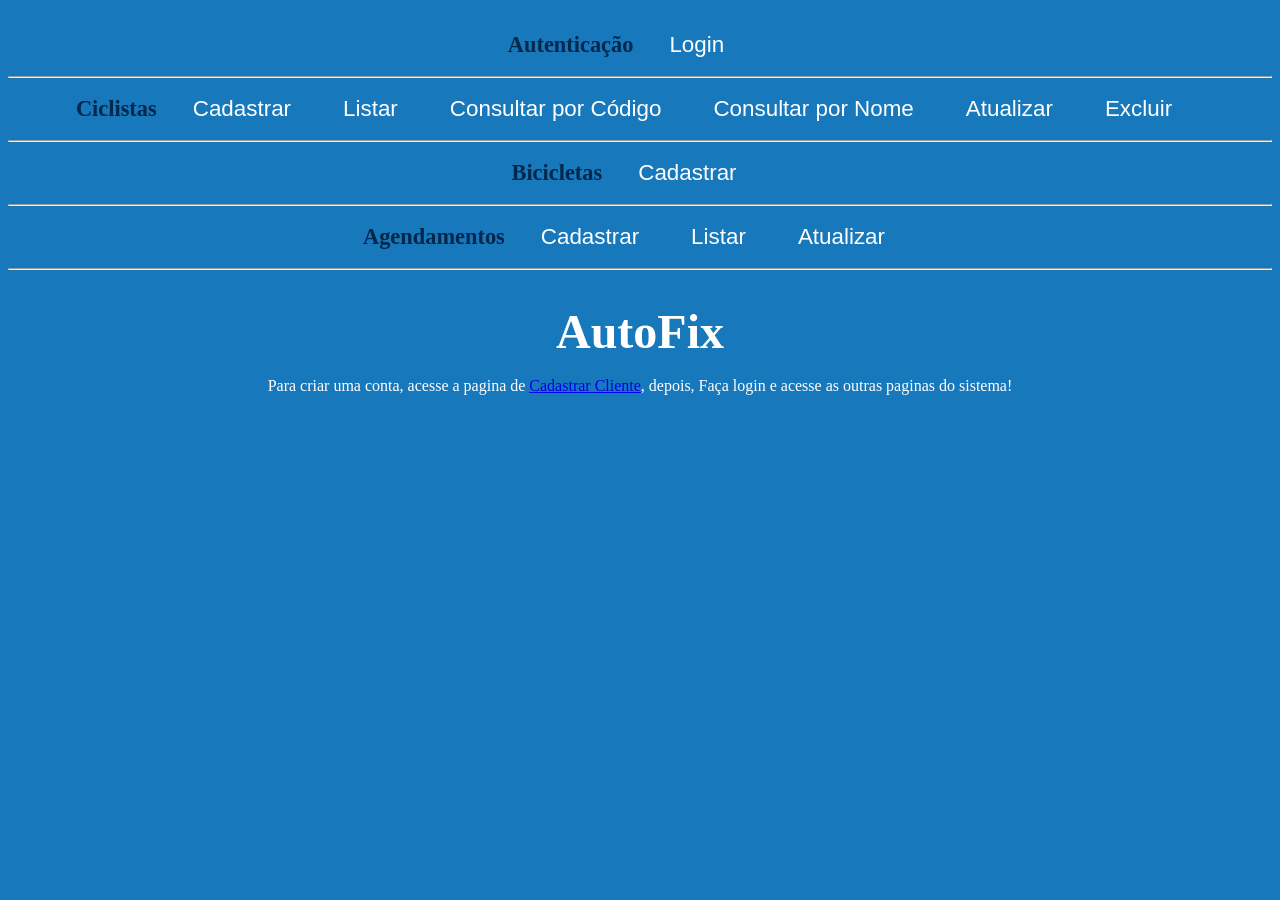
<file: frontend/index.html>
<!DOCTYPE html>
<html lang="en">
<head>
    <meta charset="UTF-8">
    <meta name="viewport" content="width=device-width, initial-scale=1.0">
    <link rel="stylesheet" href="./css/style.css">
    <link rel="stylesheet" href="./css/style.cad.css">
    <script src="./js/index.js" defer></script>
    <title>Document</title>
</head>
<body>
    <header>
        <nav>
            <span class="titulo_menu">Autenticação</span>&emsp;
            <a href="./html/login.html">Login</a>&emsp;&emsp;
            <span id="verific_log"></span>
            <br><br><hr><br>
            <span class="titulo_menu">Ciclistas</span>&emsp;
            <a href="./html/cad_cliente.html">Cadastrar</a>&emsp;
            <a href="./html/list_cliente.html">Listar</a>&emsp;
            <a href="./html/consul_cliente_id.html">Consultar por Código</a>&emsp;
            <a href="./html/consul_cliente_nome.html">Consultar por Nome</a>&emsp;
            <a href="./html/atuali_cliente.html">Atualizar</a>&emsp;
            <a href="./html/apag_cliente.html">Excluir</a>&emsp;
            <br><br><hr><br>
            <span class="titulo_menu">Bicicletas</span>&emsp;
            <a href="./html/cad_veiculo.html">Cadastrar</a>&emsp;
            <br><br><hr><br>
            <span class="titulo_menu">Agendamentos</span>&emsp;
            <a href="./html/cad_agendamento.html">Cadastrar</a>&emsp;
            <a href="./html/list_agendamento.html">Listar</a>&emsp;
            <a href="./html/atuali_agendamento.html">Atualizar</a>&emsp;
            <br><br><hr><br>
        </nav>
        <span id="verific_log"></span>
    </header>
    <main>
        <h1>AutoFix</h1>
        <br>
        <p id="realizeLogin"></p>
    </main>
</body>
</html>
</file>
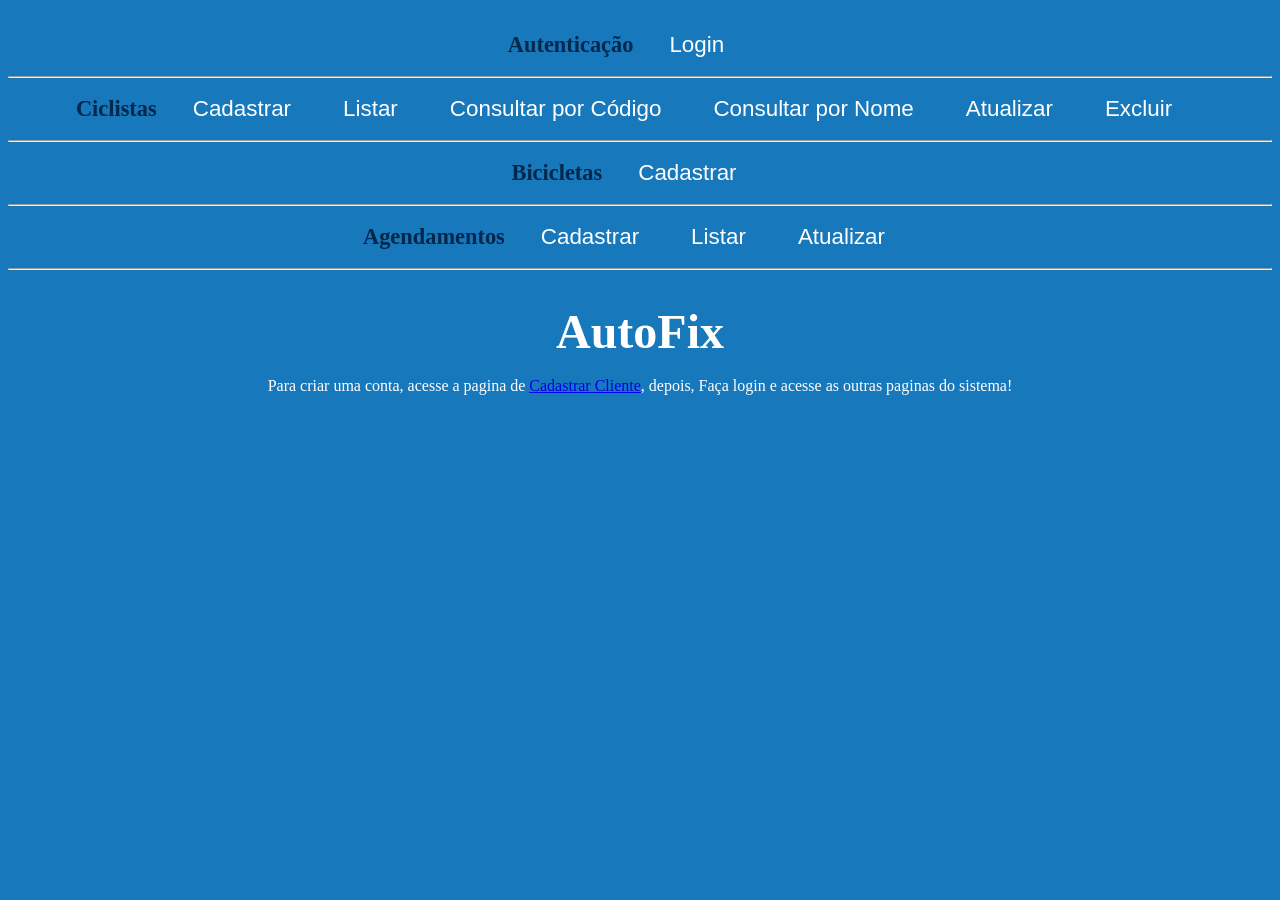
<file: frontend/html/apag_cliente.html>
<!DOCTYPE html>
<html lang="en">
<head>
    <meta charset="UTF-8">
    <meta name="viewport" content="width=device-width, initial-scale=1.0">
    <link rel="stylesheet" href="../css/style.css">
    <link rel="stylesheet" href="../css/style.cad.css">
    <script src="../js/apag_cliente.js"defer></script>
    <title>Cadastro de clientes</title>
</head>
<body>
    <header>
        <nav>
            <a href="../index.html">Voltar para o menu</a>
        </nav>
        <br><br>
    </header>
    <main>
        <form>
            <label for="codCliente">Digite o codigo do cliente:</label>
            <input type="text" id="codCliente">
    
            <button id="btn_consultar">Consultar Cliente</button>
            <div id="res"></div>
        </form>
    </main>
</body>
</html>
</file>
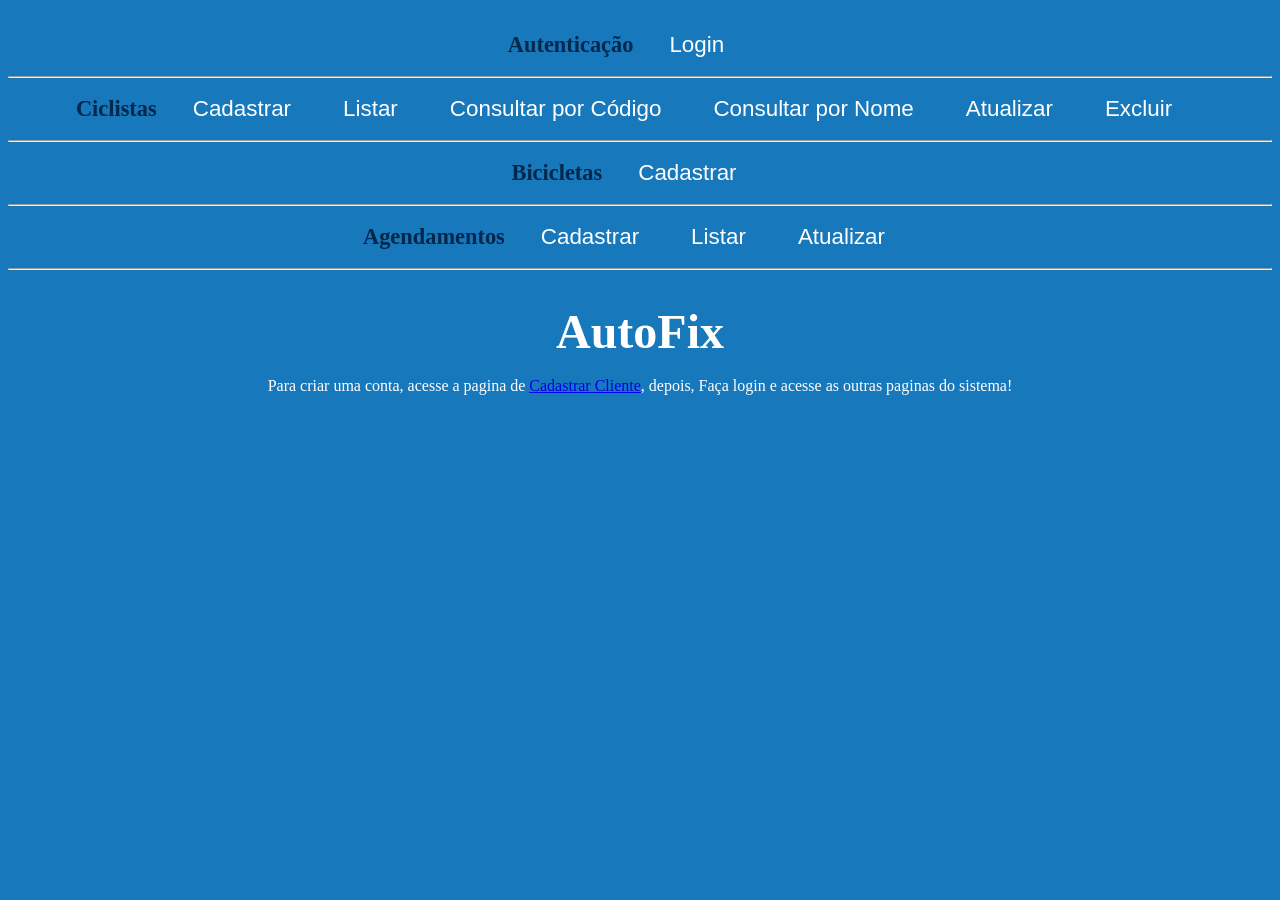
<file: frontend/html/atuali_agendamento.html>
<!DOCTYPE html>
<html lang="en">
<head>
    <meta charset="UTF-8">
    <meta name="viewport" content="width=device-width, initial-scale=1.0">
    <link rel="stylesheet" href="../css/style.css">
    <link rel="stylesheet" href="../css/style.cad.css">
    <script src="../js/atuali_agendamento.js"defer></script>
    <title>Cadastro de agendamento</title>
</head>
<body>
    <header>
        <nav>
            <a href="../index.html">Voltar para o menu</a>
        </nav>
        <br><br>
    </header>
    <main>
        <form>
            <label for="data">Escolha a nova data do agendamento:</label>
            <input type="date" id="data">
            <label for="horario">Digite o novo horario do agendamento:</label>
            <input type="time" id="horario">
            <label for="servico">Escolha o novo serviço</label>
            <select name="servico" id="servico">
                <option value="REVISAO">Revisão</option>
                <option value="MANUTENCAO">Manutenção</option>
                <option value="INSTALACAO">Instalação</option>
            </select>
            <label for="codVeiculo">Digite o novo codigo do Veiculo:</label>
            <input type="number" id="codVeiculo">
            <label for="codCliente">Digite o novo codigo do Cliente:</label>
            <input type="number" id="codCliente">
    
            <button id="btn_atualizar">Atualizar Agendamento</button>
            <div id="res"></div>
        </form>
    </main>
</body>
</html>
</file>
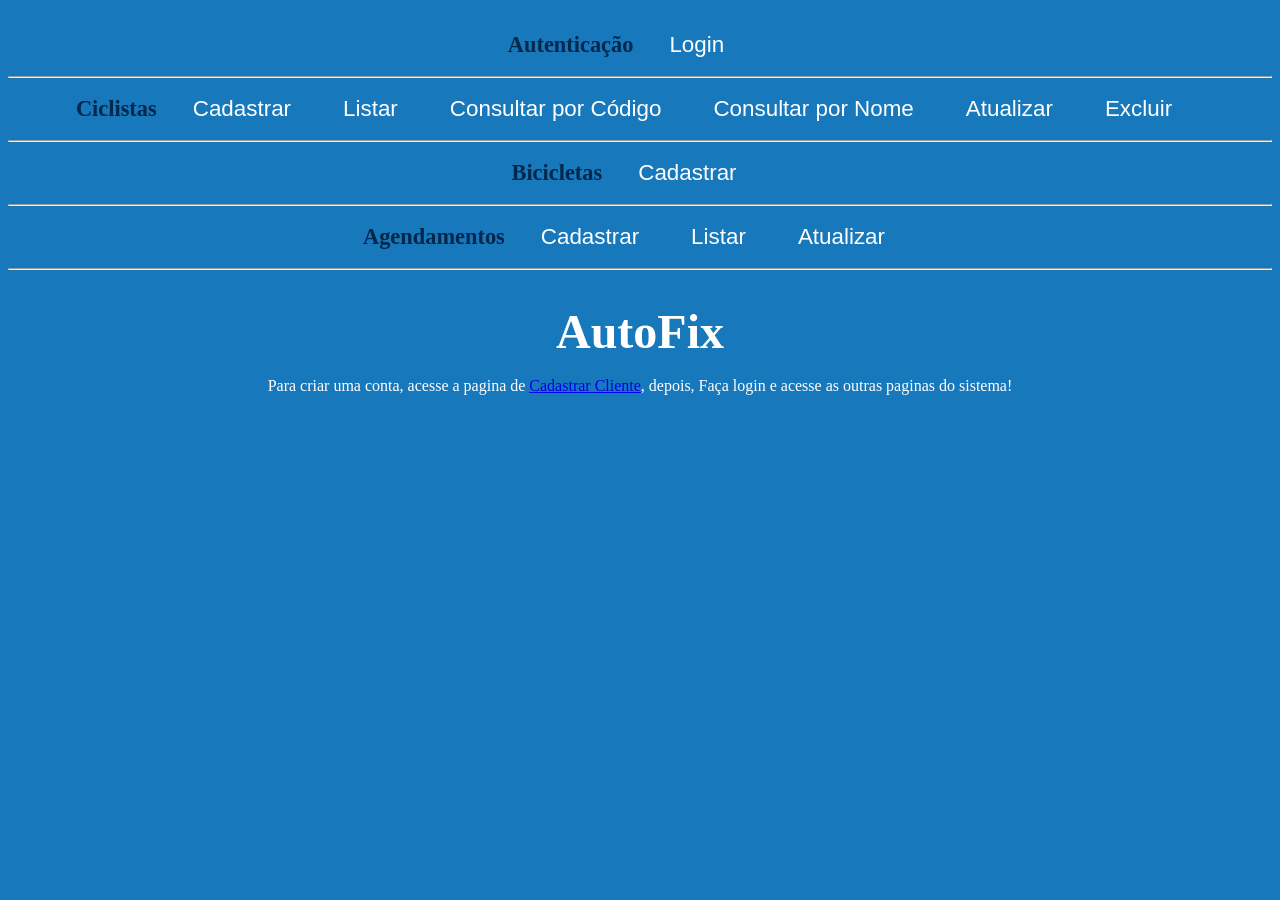
<file: frontend/html/atuali_cliente.html>
<!DOCTYPE html>
<html lang="en">
<head>
    <meta charset="UTF-8">
    <meta name="viewport" content="width=device-width, initial-scale=1.0">
    <link rel="stylesheet" href="../css/style.css">
    <link rel="stylesheet" href="../css/style.cad.css">
    <script src="../js/atuali_cliente.js"defer></script>
    <title>Cadastro de clientes</title>
</head>
<body>
    <header>
        <nav>
            <a href="../index.html">Voltar para o menu</a>
        </nav>
        <br><br>
    </header>
    <main>
        <form>
            <label for="nome">Digite o novo nome:</label>
            <input type="text" id="nome">
            <label for="email">Digite o novo email:</label>
            <input type="text" id="email">
            <label for="senha">Digite a novo senha:</label>
            <input type="text" id="senha">
            <label for="cpf">Digite o novo cpf:</label>
            <input type="text" id="cpf">
            <label for="endereco">Digite o novo endereco:</label>
            <input type="text" id="endereco">
            <label for="telefone">Digite o novo telefone:</label>
            <input type="text" id="telefone"><br>
            
            <label for="codCliente">Digite o codigo do cliente:</label>
            <input type="text" id="codCliente">
    
            <button id="btn_atualizar">Atualizar Cliente</button>
            <div id="res"></div>
        </form>
    </main>
</body>
</html>
</file>
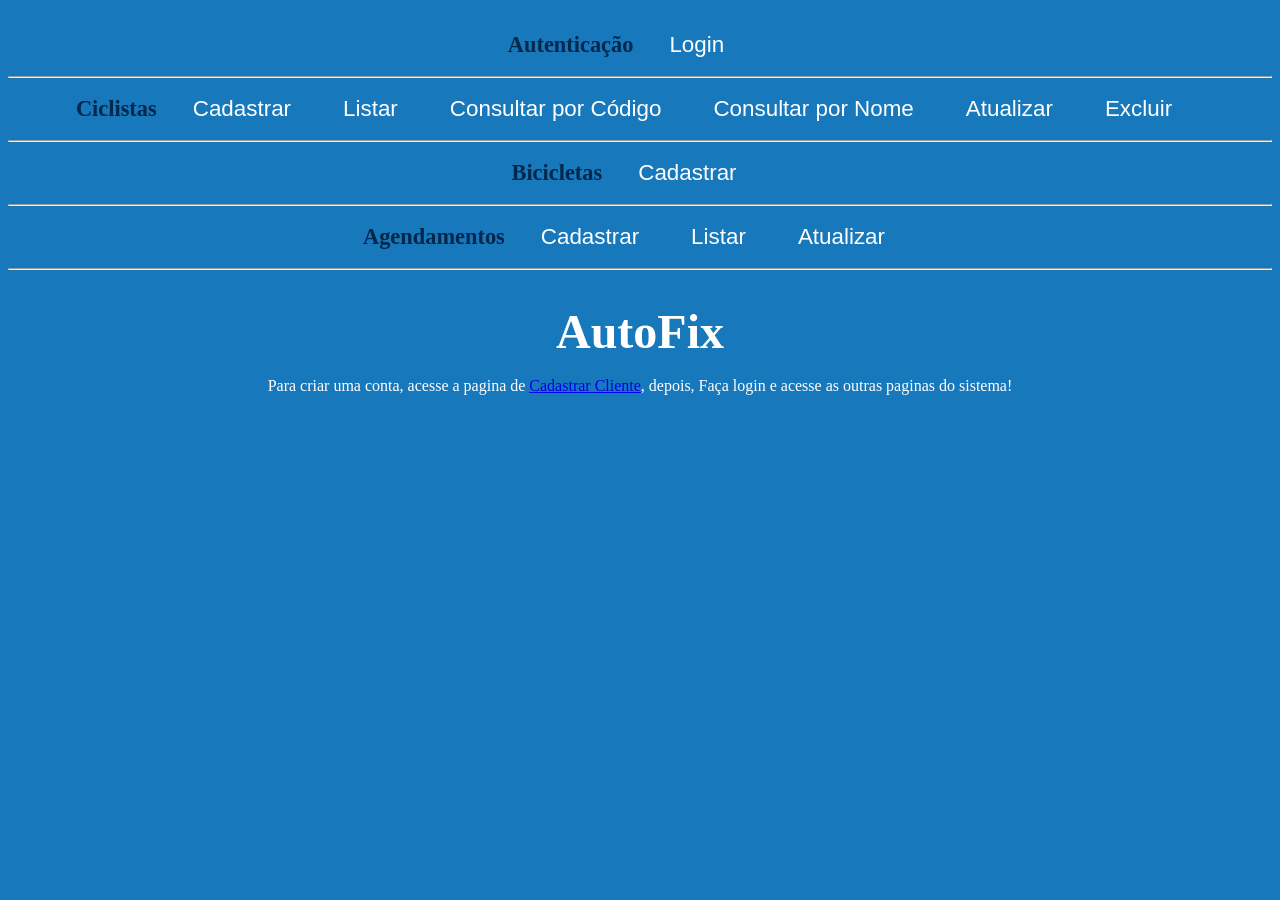
<file: frontend/html/cad_agendamento.html>
<!DOCTYPE html>
<html lang="en">
<head>
    <meta charset="UTF-8">
    <meta name="viewport" content="width=device-width, initial-scale=1.0">
    <link rel="stylesheet" href="../css/style.css">
    <link rel="stylesheet" href="../css/style.cad.css">
    <script src="../js/cad_agendamento.js"defer></script>
    <title>Cadastro de agendamento</title>
</head>
<body>
    <header>
        <nav>
            <a href="../index.html">Voltar para o menu</a>
        </nav>
        <br><br>
    </header>
    <main>
        <form>
            <label for="data">Escolha a data do agendamento:</label>
            <input type="date" id="data">
            <label for="horario">Digite o horario do agendamento:</label>
            <input type="time" id="horario">
            <label for="servico">Escolha o serviço</label>
            <select name="servico" id="servico">
                <option value="REVISAO">Revisão</option>
                <option value="MANUTENCAO">Manutenção</option>
                <option value="INSTALACAO">Instalação</option>
            </select>
            <label for="codVeiculo">Digite o codigo do Veiculo:</label>
            <input type="number" id="codVeiculo">
            <label for="codCliente">Digite o codigo do Cliente:</label>
            <input type="number" id="codCliente">
    
            <button id="btn_cadastrar">Cadastrar Agendamento</button>
            <div id="res"></div>
        </form>
    </main>
</body>
</html>
</file>
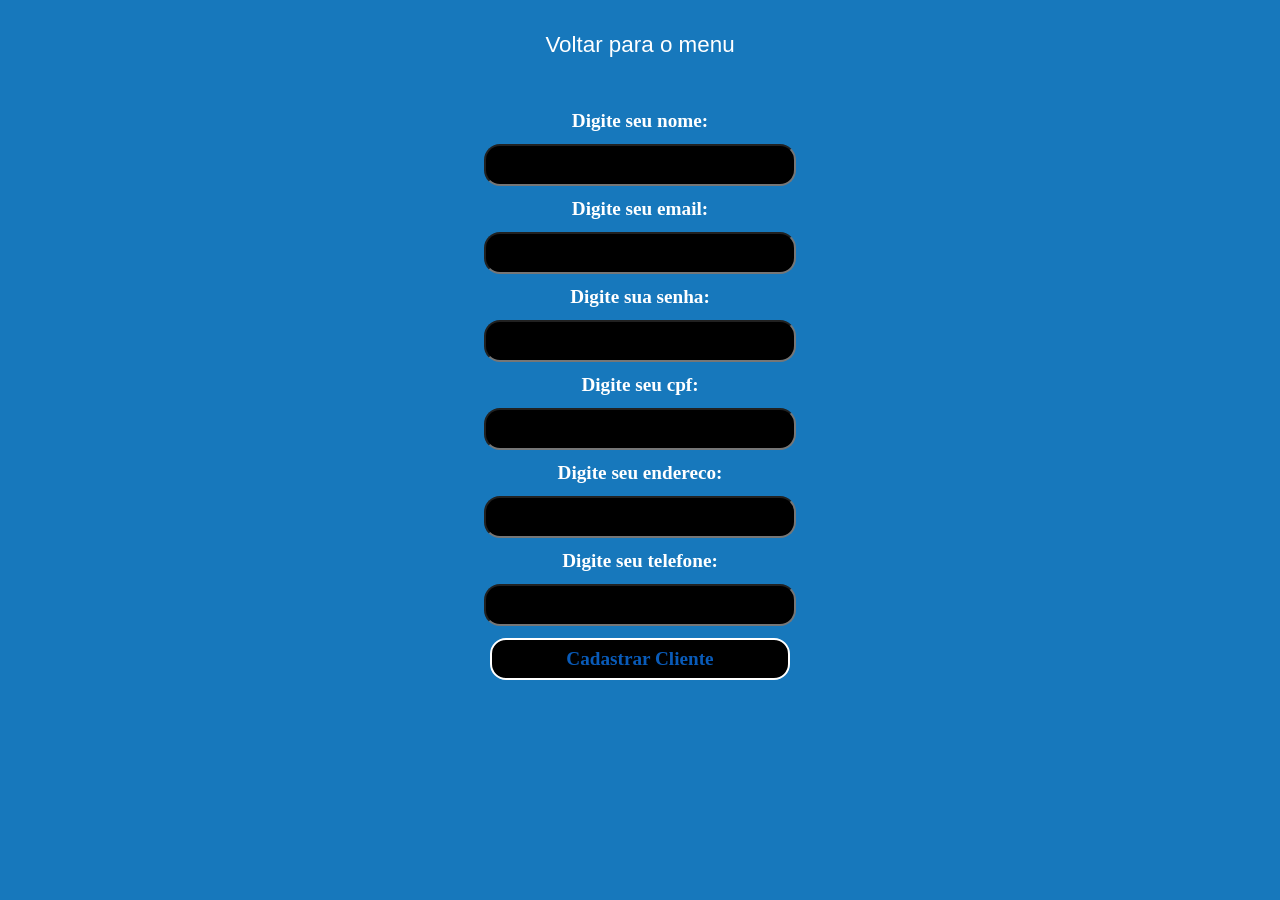
<file: frontend/html/cad_cliente.html>
<!DOCTYPE html>
<html lang="en">
<head>
    <meta charset="UTF-8">
    <meta name="viewport" content="width=device-width, initial-scale=1.0">
    <link rel="stylesheet" href="../css/style.css">
    <link rel="stylesheet" href="../css/style.cad.css">
    <script src="../js/cad_cliente.js"defer></script>
    <title>Cadastro de clientes</title>
</head>
<body>
    <header>
        <nav>
            <a href="../index.html">Voltar para o menu</a>
        </nav>
        <br><br>
    </header>
    <main>
        <form>
            <label for="nome">Digite seu nome:</label>
            <input type="text" id="nome">
            <label for="email">Digite seu email:</label>
            <input type="text" id="email">
            <label for="senha">Digite sua senha:</label>
            <input type="password" id="senha">
            <label for="cpf">Digite seu cpf:</label>
            <input type="text" id="cpf">
            <label for="endereco">Digite seu endereco:</label>
            <input type="text" id="endereco">
            <label for="telefone">Digite seu telefone:</label>
            <input type="text" id="telefone">
    
            <button id="btn_cadastrar">Cadastrar Cliente</button>
            <div id="res"></div>
        </form>
    </main>
</body>
</html>
</file>
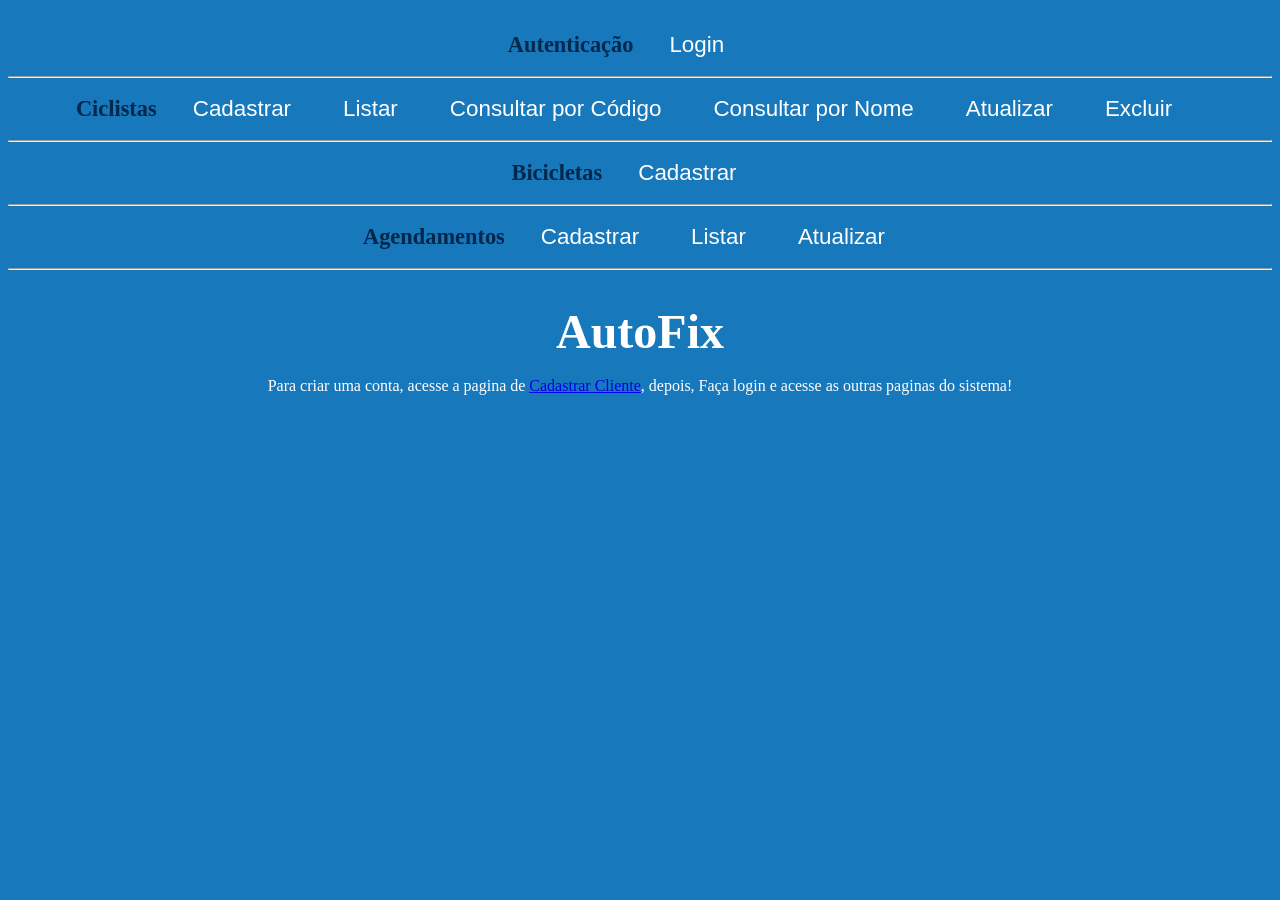
<file: frontend/html/cad_veiculo.html>
<!DOCTYPE html>
<html lang="en">
<head>
    <meta charset="UTF-8">
    <meta name="viewport" content="width=device-width, initial-scale=1.0">
    <link rel="stylesheet" href="../css/style.css">
    <link rel="stylesheet" href="../css/style.cad.css">
    <script src="../js/cad_veiculo.js"defer></script>
    <title>Cadastro de agendamento</title>
</head>
<body>
    <header>
        <nav>
            <a href="../index.html">Voltar para o menu</a>
        </nav>
        <br><br>
    </header>
    <main>
        <form>
            <label for="modelo">Escolha o modelo do veiculo:</label>
            <input type="text" id="modelo">
            <label for="marca">Digite a marca do veiculo:</label>
            <input type="text" id="marca">
            <label for="placa">Digite a placa do veiculo:</label>
            <input type="text" id="placa">
            <label for="codCliente">Digite o codigo do Cliente:</label>
            <input type="number" id="codCliente">
    
            <button id="btn_cadastrar">Cadastrar Agendamento</button>
            <div id="res"></div>
        </form>
    </main>
</body>
</html>
</file>
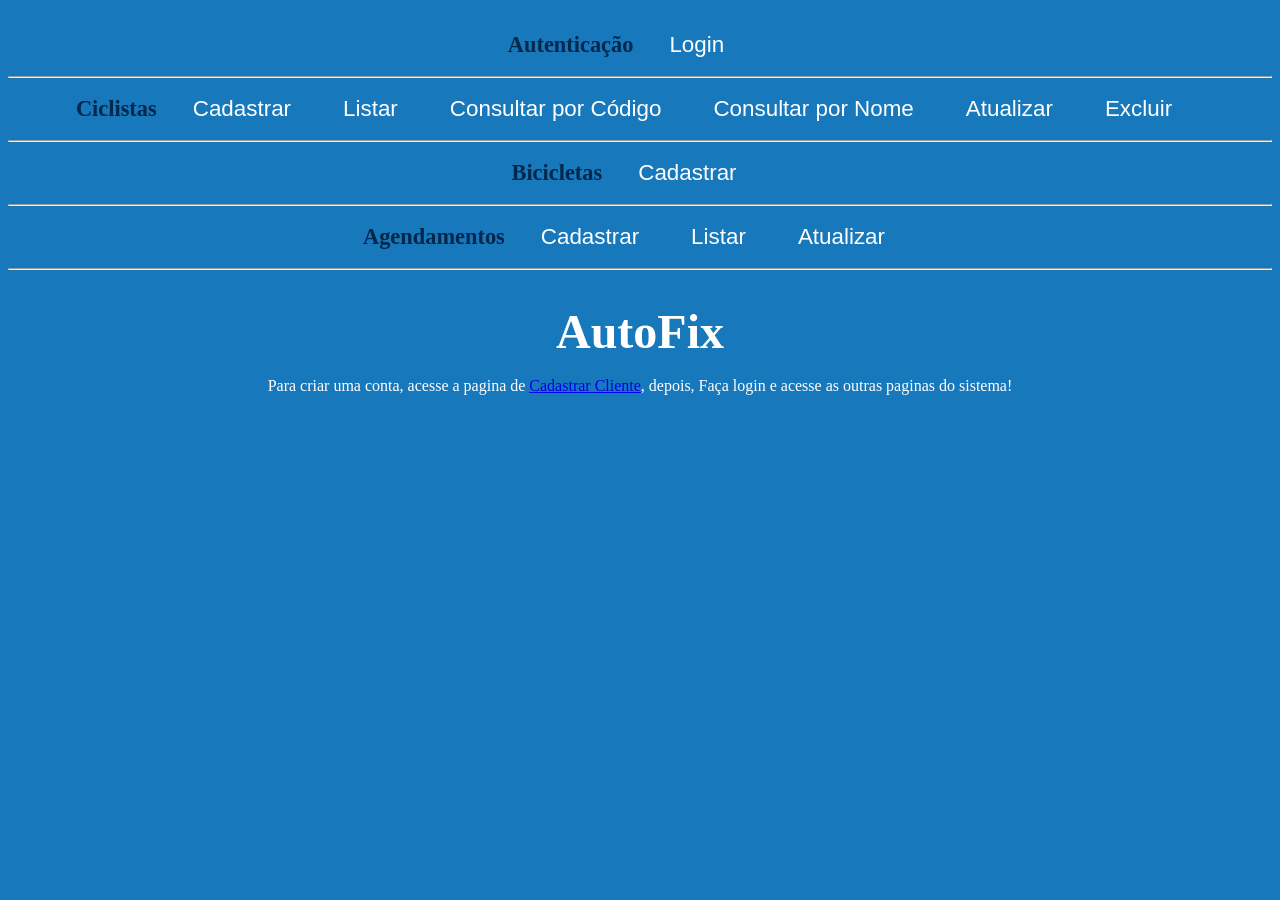
<file: frontend/html/consul_cliente_id.html>
<!DOCTYPE html>
<html lang="en">
<head>
    <meta charset="UTF-8">
    <meta name="viewport" content="width=device-width, initial-scale=1.0">
    <link rel="stylesheet" href="../css/style.css">
    <link rel="stylesheet" href="../css/style.cad.css">
    <script src="../js/consul_cliente_id.js"defer></script>
    <title>Cadastro de clientes</title>
</head>
<body>
    <header>
        <nav>
            <a href="../index.html">Voltar para o menu</a>
        </nav>
        <br><br>
    </header>
    <main>
        <form>
            <label for="codCliente">Digite o codigo do cliente:</label>
            <input type="text" id="codCliente">
    
            <button id="btn_consultar">Consultar Cliente</button>
            <div id="res"></div>
        </form>
    </main>
</body>
</html>
</file>
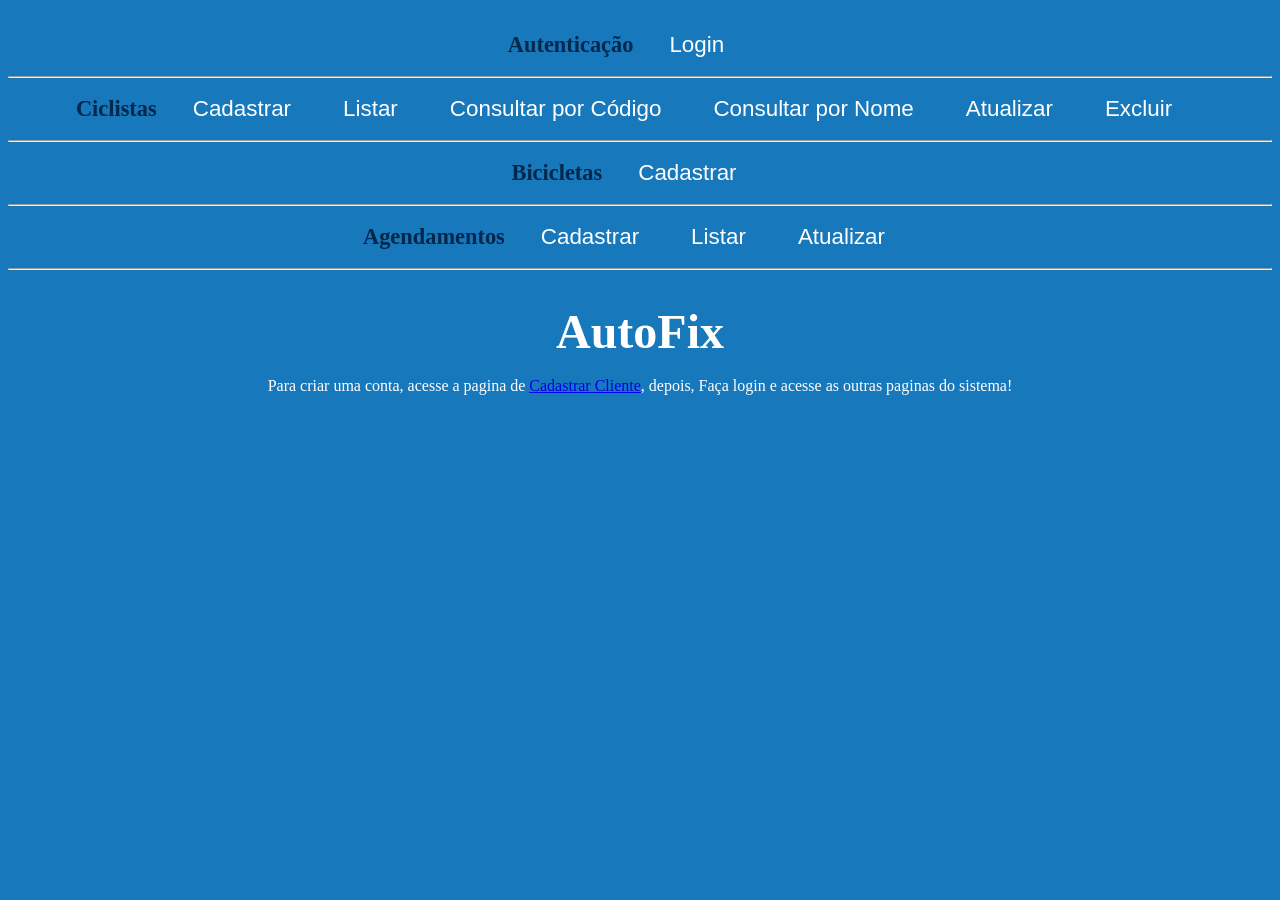
<file: frontend/html/consul_cliente_nome.html>
<!DOCTYPE html>
<html lang="en">
<head>
    <meta charset="UTF-8">
    <meta name="viewport" content="width=device-width, initial-scale=1.0">
    <link rel="stylesheet" href="../css/style.css">
    <link rel="stylesheet" href="../css/style.cad.css">
    <script src="../js/consul_cliente_nome.js"defer></script>
    <title>Cadastro de clientes</title>
</head>
<body>
    <header>
        <nav>
            <a href="../index.html">Voltar para o menu</a>
        </nav>
        <br><br>
    </header>
    <main>
        <form>
            <label for="nome">Digite o nome do cliente:</label>
            <input type="text" id="nome">
    
            <button id="btn_consultar">Consultar Cliente</button>
            <div id="res"></div>
        </form>
    </main>
</body>
</html>
</file>
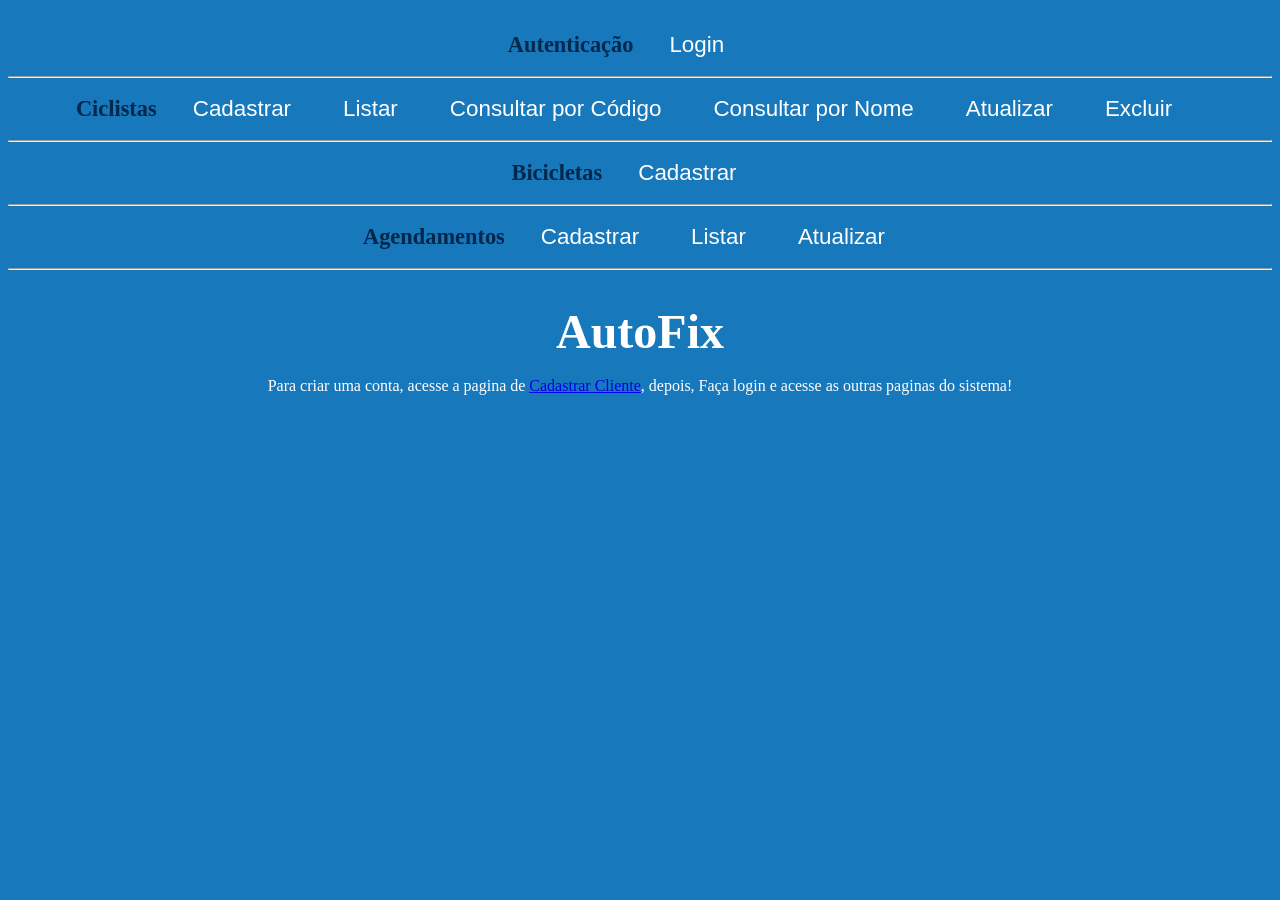
<file: frontend/html/list_agendamento.html>
<!DOCTYPE html>
<html lang="en">
<head>
    <meta charset="UTF-8">
    <meta name="viewport" content="width=device-width, initial-scale=1.0">
    <link rel="stylesheet" href="../css/style.css">
    <link rel="stylesheet" href="../css/style.cad.css">
    <script src="../js/list_agendamento.js"defer></script>
    <title>Cadastro de clientes</title>
</head>
<body>
    <header>
        <nav>
            <a href="../index.html">Voltar para o menu</a>
        </nav>
        <br><br>
    </header>
    <main>
        <form>
            <button id="btn_listar">Listar Cliente</button>
            <div id="res"></div>
        </form>
    </main>
</body>
</html>
</file>
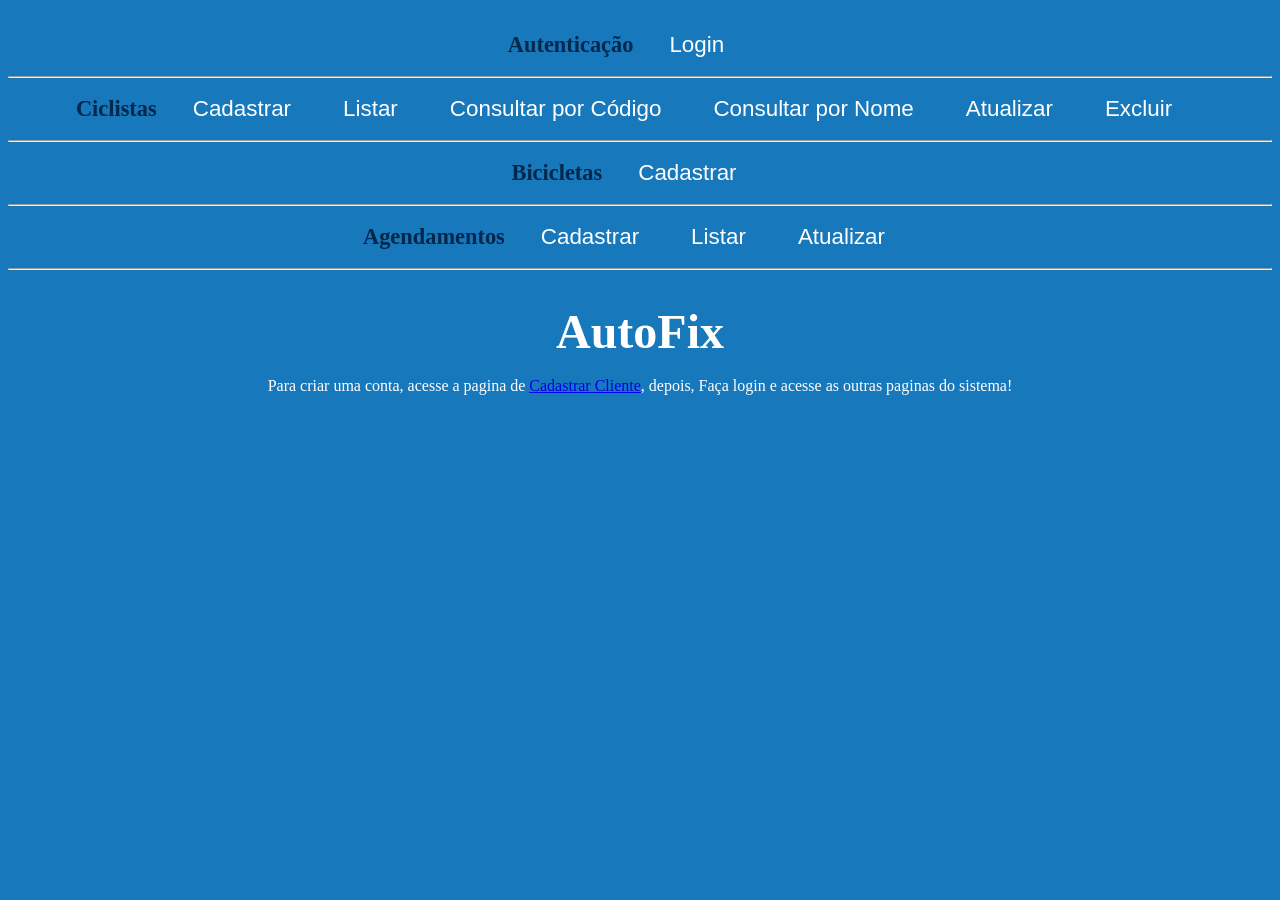
<file: frontend/html/list_cliente.html>
<!DOCTYPE html>
<html lang="en">
<head>
    <meta charset="UTF-8">
    <meta name="viewport" content="width=device-width, initial-scale=1.0">
    <link rel="stylesheet" href="../css/style.css">
    <link rel="stylesheet" href="../css/style.cad.css">
    <script src="../js/list_cliente.js"defer></script>
    <title>Cadastro de clientes</title>
</head>
<body>
    <header>
        <nav>
            <a href="../index.html">Voltar para o menu</a>
        </nav>
        <br><br>
    </header>
    <main>
        <form>
            <button id="btn_listar">Listar Cliente</button>
            <div id="res"></div>
        </form>
    </main>
</body>
</html>
</file>
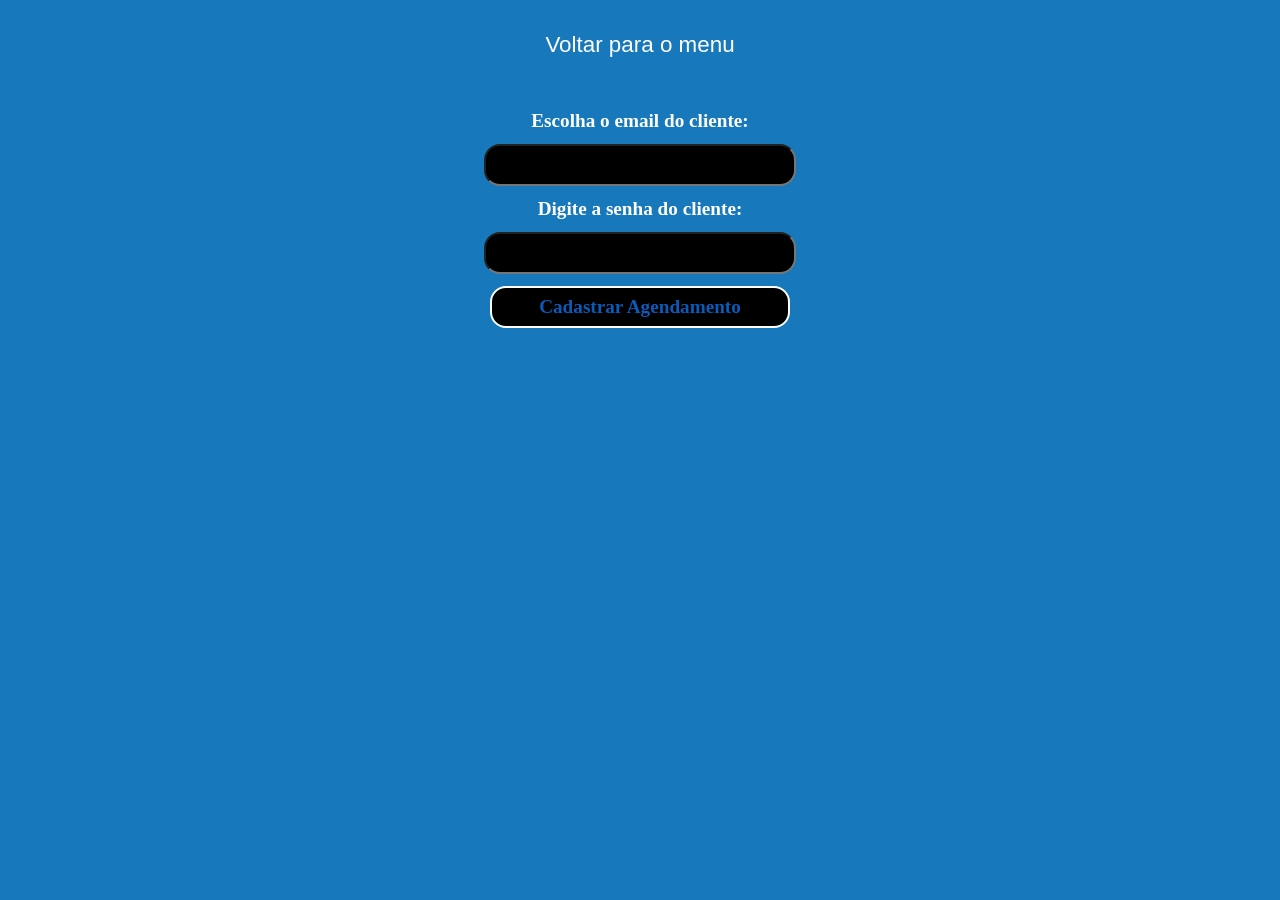
<file: frontend/html/login.html>
<!DOCTYPE html>
<html lang="en">
<head>
    <meta charset="UTF-8">
    <meta name="viewport" content="width=device-width, initial-scale=1.0">
    <link rel="stylesheet" href="../css/style.css">
    <link rel="stylesheet" href="../css/style.cad.css">
    <script src="../js/login.js"defer></script>
    <title>Cadastro de agendamento</title>
</head>
<body>
    <header>
        <nav>
            <a href="../index.html">Voltar para o menu</a>
        </nav>
        <br><br>
    </header>
    <main>
        <form>
            <label for="email">Escolha o email do cliente:</label>
            <input type="text" id="email">
            <label for="senha">Digite a senha do cliente:</label>
            <input type="password" id="senha">
    
            <button id="btn_login">Cadastrar Agendamento</button>
            <div id="res"></div>
        </form>
    </main>
</body>
</html>
</file>
<file: frontend/css/style.css>
*{
    margin: 0;
    padding: 0;
}

body{
    background-color: #1778bc;
    margin-top: 16px;
}

nav{
    padding: 16px 8px;
    text-align: center;
}

nav a{
    text-decoration: none;
    font-size: 1.4rem;
    font-family: 'Segoe UI', sans-serif;
    color: white;
    padding: 8px 16px;
}

a:hover{
    background-color: rgba(255, 255, 255, 0.3);
    border-radius: 16px;
    transition: ease 0.7s;
}

main, footer{
    text-align: center;
    color: white;
}

form{
    display: flex;
    justify-content: center;
    align-items: center;
    flex-direction: column;
    gap: 12px;
}

h1{
    font-size: 3rem;
}

h2{
    font-size: 1.5rem;
}

.titulo_menu{
    color: rgb(1, 39, 75); 
    font-family: 'Segoe UI';
    font-size: 1.4rem; 
    font-weight: bold;
}
</file>
<file: frontend/css/style.cad.css>
input, button, select{
    background-color: black;
    border-radius: 16px;
    text-align: center;
    padding: 8px 4px;
    color: white;
    font-family: 'Segoe UI';
    font-weight: bold;
    width: 300px;
    font-size: 1.20rem;
    font-weight: bold;
}

label{
    font-size: 1.20rem;
    font-weight: bold;
}

button{
    cursor: pointer;
    background-color: black;
    color: #095bb9;
    border: 2px solid white;
    transition: 0.3s;
}

.resposta, .resposta_nome{
    font-size: 1.20rem;
    color: white;
    font-weight: bold;
}

table {
    margin: 20px auto;
    border-collapse: collapse;
    font-family: 'Segoe UI';
}

th{
    font-weight: bold;
    background-color: rgba(0, 0, 0, 0.3);
}

th, td, th {
    border: 2px solid white;
    padding: 10px;
    text-align: center;
    color: white;
}
</file>
